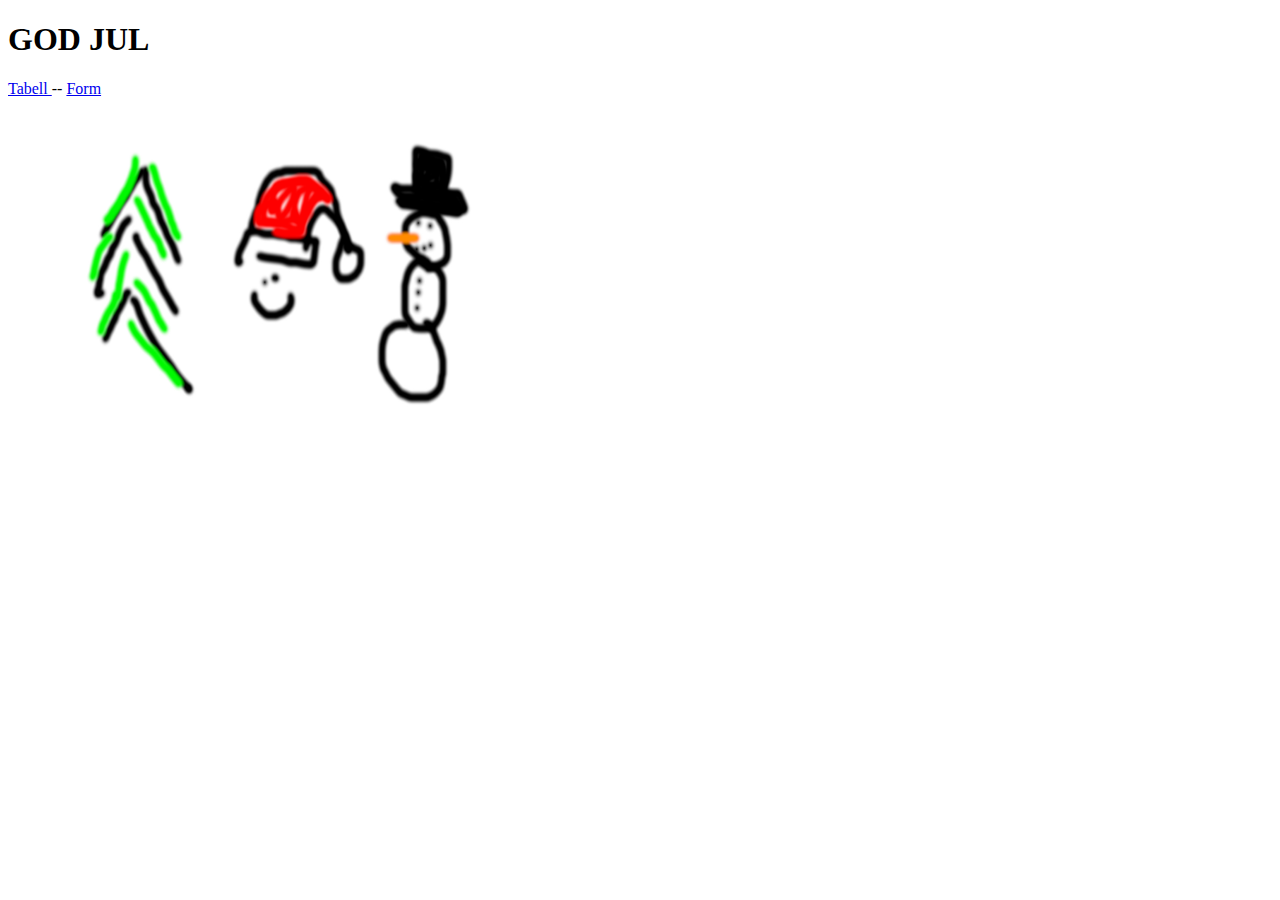
<file: julsidaXX/index.html>
<!DOCTYPE html>
<!--[if lt IE 7]>      <html class="no-js lt-ie9 lt-ie8 lt-ie7"> <![endif]-->
<!--[if IE 7]>         <html class="no-js lt-ie9 lt-ie8"> <![endif]-->
<!--[if IE 8]>         <html class="no-js lt-ie9"> <![endif]-->
<!--[if gt IE 8]>      <html class="no-js"> <!--<![endif]-->
<html>
    <head>
        <meta charset="utf-8">
        <meta http-equiv="X-UA-Compatible" content="IE=edge">
        <title></title>
        <meta name="description" content="">
        <meta name="viewport" content="width=device-width, initial-scale=1">
        <link rel="stylesheet" href="main.css">
    </head>

    <body>
        <!--[if lt IE 7]>
            <p class="browsehappy">You are using an <strong>outdated</strong> browser. Please <a href="#">upgrade your browser</a> to improve your experience.</p>
        <![endif]-->
        
        
        <header>

            <h1>GOD JUL</h1>

    
        </header>

        <nav>
        <a href="tabell.html"> Tabell </a> -- <a href="form.html"> Form </a>
        </nav>

        <section>
            <img src="jul.jpg" alt="" width="505" height="350">
        </section>



        <script src="" async defer></script>
    </body>
</html>
</file>
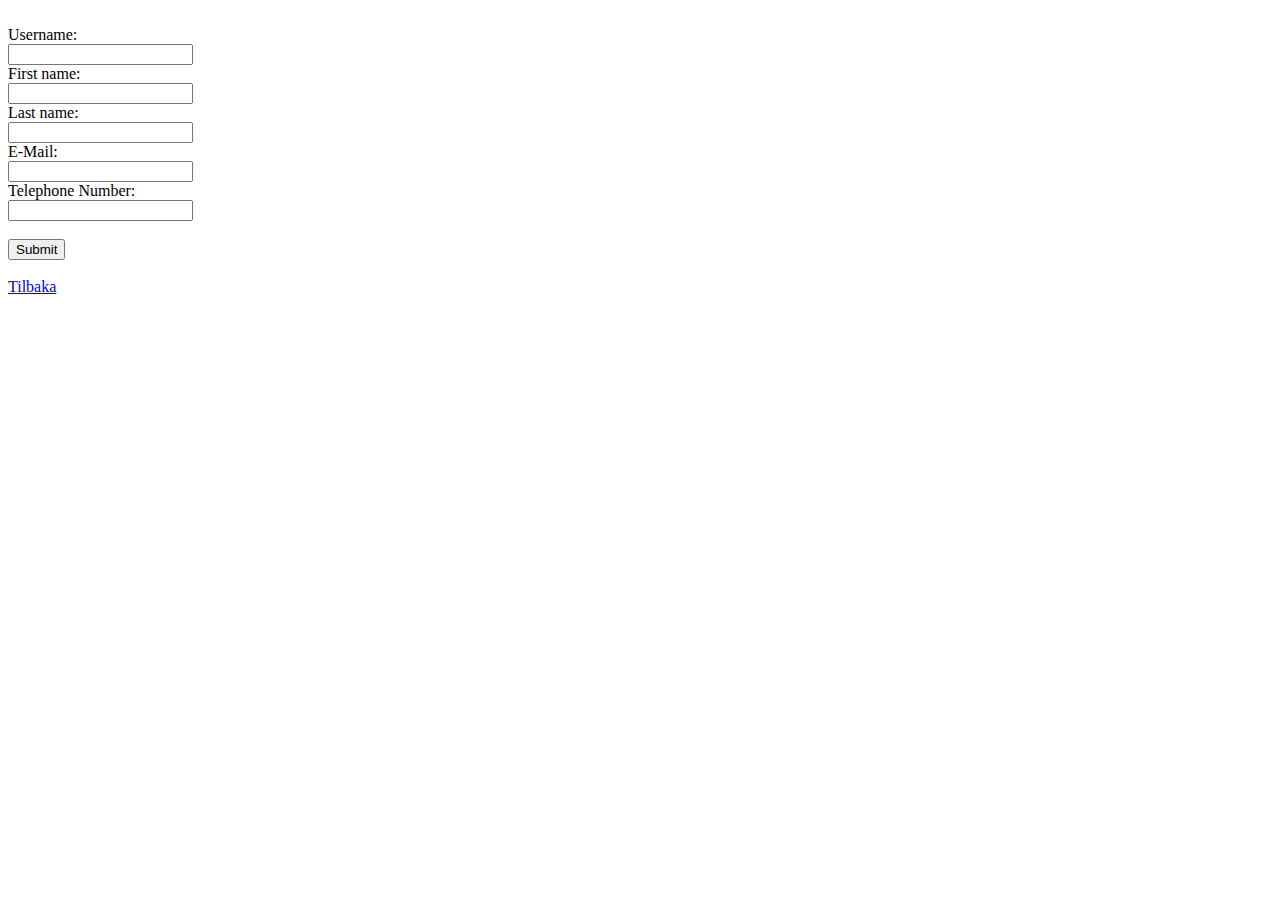
<file: julsidaXX/form.html>
<!DOCTYPE html>
<!--[if lt IE 7]>      <html class="no-js lt-ie9 lt-ie8 lt-ie7"> <![endif]-->
<!--[if IE 7]>         <html class="no-js lt-ie9 lt-ie8"> <![endif]-->
<!--[if IE 8]>         <html class="no-js lt-ie9"> <![endif]-->
<!--[if gt IE 8]>      <html class="no-js"> <!--<![endif]-->
<html>
    <head>
        <meta charset="utf-8">
        <meta http-equiv="X-UA-Compatible" content="IE=edge">
        <title></title>
        <meta name="description" content="">
        <meta name="viewport" content="width=device-width, initial-scale=1">
        <link rel="stylesheet" href="main.css">
    </head>
    <body>
        <!--[if lt IE 7]>
            <p class="browsehappy">You are using an <strong>outdated</strong> browser. Please <a href="#">upgrade your browser</a> to improve your experience.</p>
        <![endif]-->
        
<br>


          <form action="/action_page.php">
            <label for="fname">Username:</label><br>
            <input type="text" id="fname" name="fname" value=""><br>
            <label for="fname">First name:</label><br>
            <input type="text" id="fname" name="fname" value=""><br>
            <label for="fname">Last name:</label><br>
            <input type="text" id="fname" name="fname" value=""><br>
            <label for="fname">E-Mail:</label><br>
            <input type="text" id="fname" name="fname" value=""><br>
            <label for="lname">Telephone Number:</label><br>
            <input type="text" id="lname" name="lname" value=""><br><br>
            <input type="submit" value="Submit">
          </form> 
          <br>
          <footer>
            <a href="index.html"> Tilbaka </a>
        </footer>


        <script src="" async defer></script>
    </body>
</html>
</file>
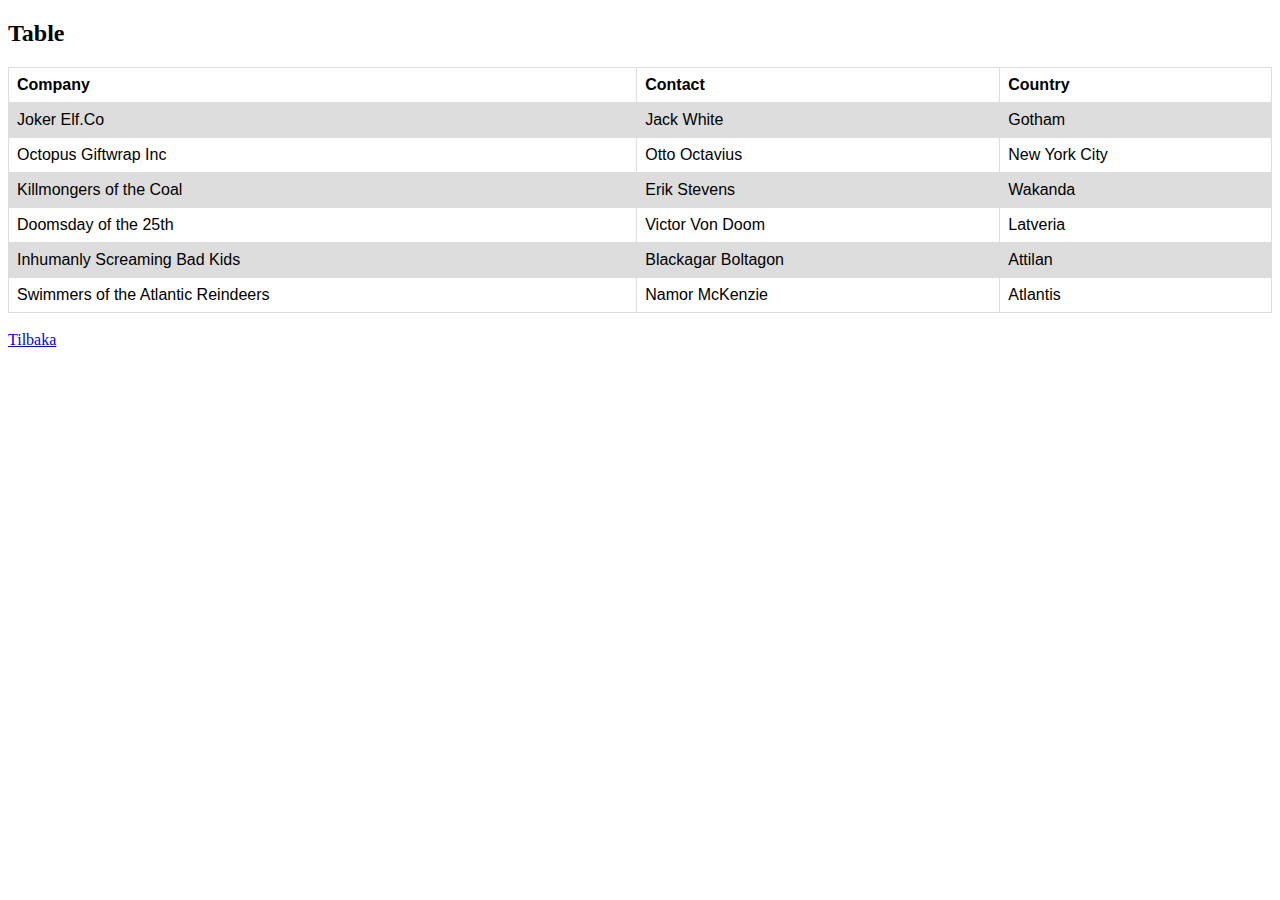
<file: julsidaXX/tabell.html>
<!DOCTYPE html>
<!--[if lt IE 7]>      <html class="no-js lt-ie9 lt-ie8 lt-ie7"> <![endif]-->
<!--[if IE 7]>         <html class="no-js lt-ie9 lt-ie8"> <![endif]-->
<!--[if IE 8]>         <html class="no-js lt-ie9"> <![endif]-->
<!--[if gt IE 8]>      <html class="no-js"> <!--<![endif]-->
<html>
    <head>
        <meta charset="utf-8">
        <meta http-equiv="X-UA-Compatible" content="IE=edge">
        <title></title>
        <meta name="description" content="">
        <meta name="viewport" content="width=device-width, initial-scale=1">
        <link rel="stylesheet" href="">
    
    <style>
table {
  font-family: arial, sans-serif;
  border-collapse: collapse;
  width: 100%;
}

td, th {
  border: 1px solid #dddddd;
  text-align: left;
  padding: 8px;
}

tr:nth-child(even) {
  background-color: #dddddd;
}

    </style>
    
    </head>
    <body>
        <!--[if lt IE 7]>
            <p class="browsehappy">You are using an <strong>outdated</strong> browser. Please <a href="#">upgrade your browser</a> to improve your experience.</p>
        <![endif]-->

        <h2>Table</h2>

<table>
  <tr>
    <th>Company</th>
    <th>Contact</th>
    <th>Country</th>
  </tr>
  <tr>
    <td>Joker Elf.Co</td>
    <td>Jack White</td>
    <td>Gotham</td>
  </tr>
  <tr>
    <td>Octopus Giftwrap Inc</td>
    <td>Otto Octavius</td>
    <td>New York City</td>
  </tr>
  <tr>
    <td>Killmongers of the Coal</td>
    <td>Erik Stevens</td>
    <td>Wakanda</td>
  </tr>
  <tr>
    <td>Doomsday of the 25th</td>
    <td>Victor Von Doom</td>
    <td>Latveria</td>
  </tr>
  <tr>
    <td>Inhumanly Screaming Bad Kids</td>
    <td>Blackagar Boltagon</td>
    <td>Attilan</td>
  </tr>
  <tr>
    <td>Swimmers of the Atlantic Reindeers</td>
    <td>Namor McKenzie</td>
    <td>Atlantis</td>
  </tr>
</table>

<br>
<footer>
    <a href="index.html"> Tilbaka </a>
</footer>

        
        <script src="" async defer></script>
    </body>
</html>
</file>
<file: julsidaXX/main.css>
table, th, td {
    border:1px solid black;
  }
</file>
